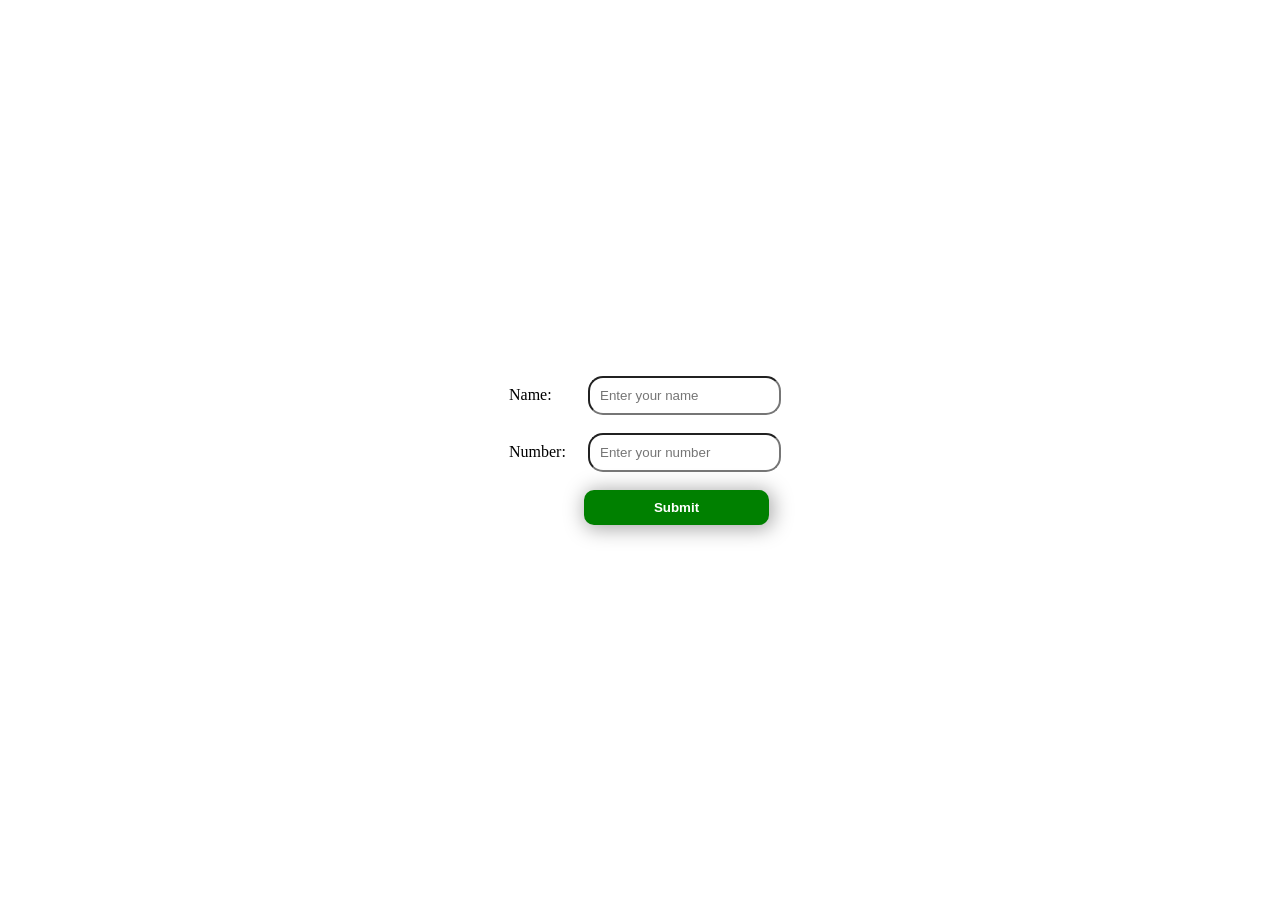
<file: index.html>
<!DOCTYPE html>
<html lang="en">
<head>
    <meta charset="UTF-8">
    <meta name="viewport" content="width=device-width, initial-scale=1.0">
    <title>Practice</title>
</head>
<link rel="stylesheet" href="index.css">
<body>

    <form onsubmit="getValue(event)">
        
        <label for="userName">Name:</label>
        <input type="text"
               id="userName"
               placeholder="Enter your name">

        <br><br>

        <label for="numberTaker">Number:</label>
        <input type="number"
               id="numberTaker"
               placeholder="Enter your number"><br><br>

        <button type="submit">Submit</button>

    </form>

    <script src="index.js"></script>

</body>
</html>
</file>
<file: index.css>
* {
    padding: 0;
    margin: 0;
    box-sizing: border-box;
}

body {
    display: flex;
    justify-content: center;
    align-items: center;
    height: 100vh;
}

input , label {
    padding: 10px;

}

input {
    border-radius: 15px;
}

label {
    display: inline-block;
    width: 85px;
}

button {
    margin-left: 85px;
    width: 185px;
    padding: 10px;
    border: none;
    border-radius: 10px;
    background-color: green;
    color: white;
    font-weight: bold;
    box-shadow: 2px 2px 20px 2px darkgray;
}
</file>
